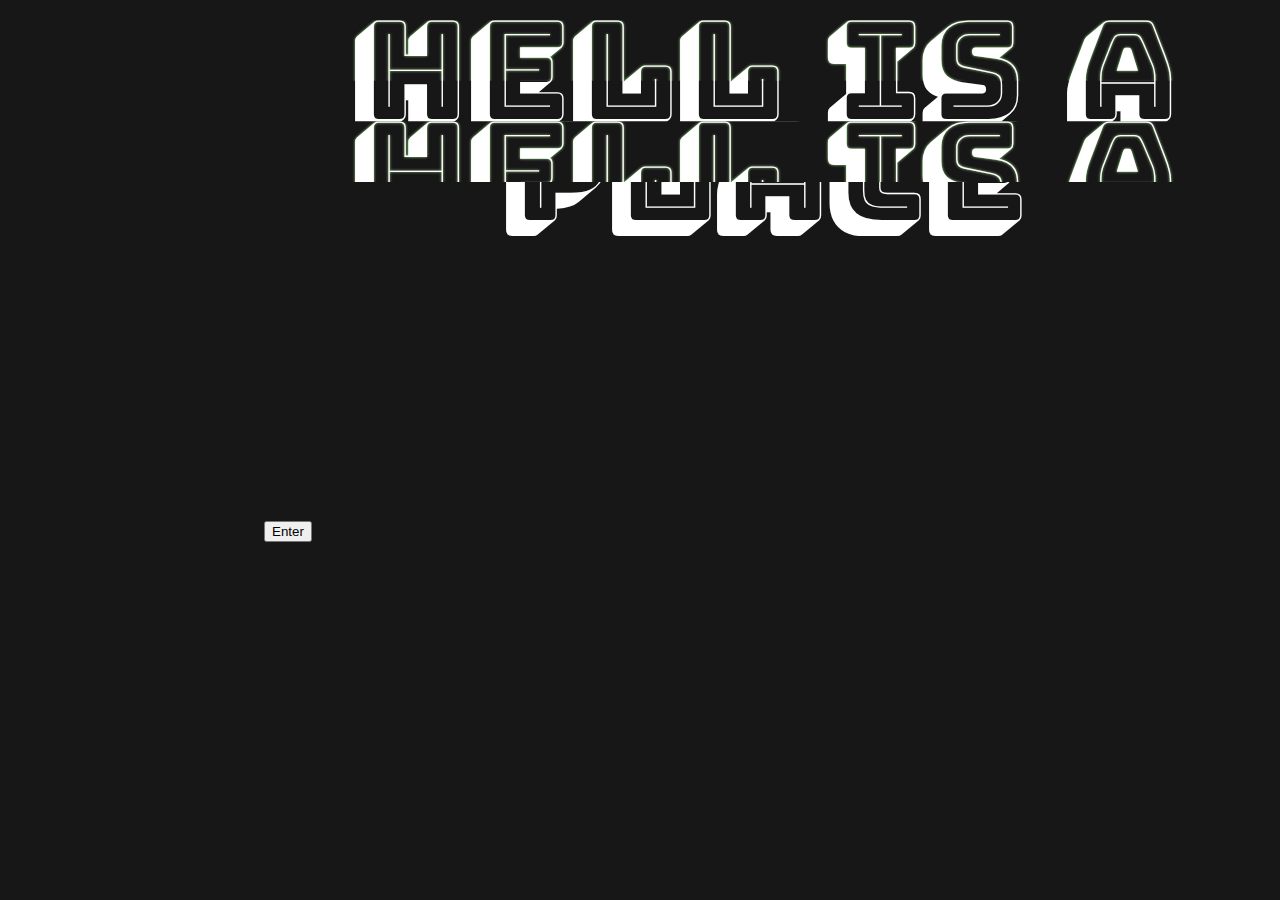
<file: index.html>
<!DOCTYPE HTML>
<html>
	<head>
		<meta charset="utf-8">
		<meta http-equiv="X-UA-Compatible" content="IE=edge">
		<title>Hell Is A Place</title>
        <!-- Link Grid CSS -->
		<link href="css/grid.css" rel="stylesheet" type="text/css">
        <!-- Link Custom Styling -->
        <link href="css/main.css" rel="stylesheet" type="text/css">
	</head>
	<body id="launch">
		<div class="container">
			<div class="row">
				<div class="col-8 col-offset-2">
					<p class="flicker-letters" data-text="Hell is a Place">Hell is a Place</p>
				</div>
			</div>
            <div class="row">
                <div class="col-8 col-offset-2">
					<p><a href="home.html"><button>Enter</button></a></p>
				</div>
            </div>
		</div>
	</body>
</html>
</file>
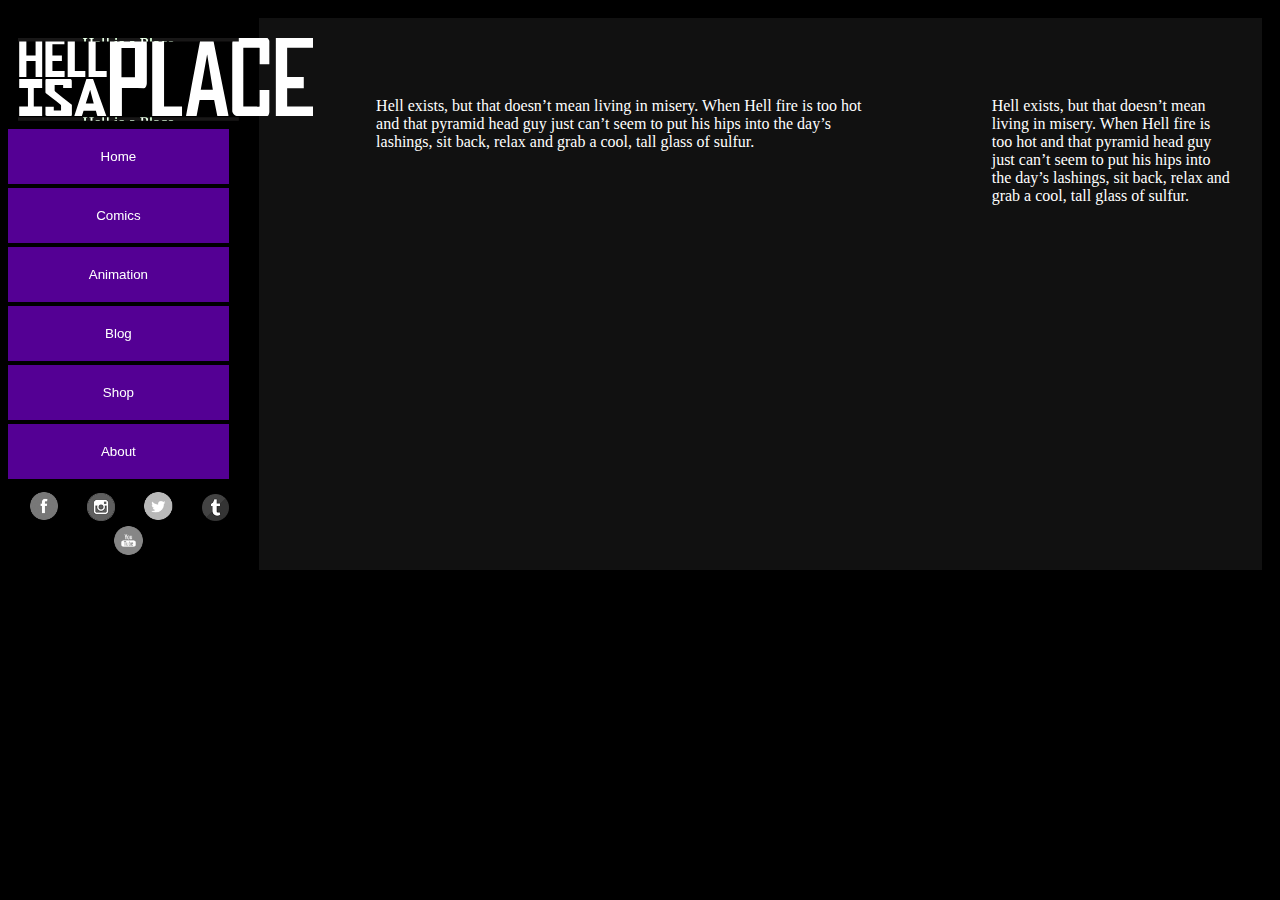
<file: about.html>
<!DOCTYPE HTML>
<html>
	<head>
		<meta charset="utf-8">
		<meta http-equiv="X-UA-Compatible" content="IE=edge">
		<title>Hell Is A Place</title>
        <!-- Link Grid CSS -->
		<link href="css/grid.css" rel="stylesheet" type="text/css">
        <!-- Link Custom Styling -->
        <link href="css/main.css" rel="stylesheet" type="text/css">
	</head>
	<body>
		<div class="container">
			<div class="row">
				<div id="nav" class="col-2">
					<div class="logoRow">
						<p class="flicker-letters" data-text="Hell is a Place"><img src="images/hiap-logo-white.svg"/></p>
					</div>
					<div class="buttonRow">
                        <a href="#"><button class="hvr-forward">Home</button></a>
					</div>
					<div class="buttonRow">
                        <a href="#"><button class="hvr-forward">Comics</button></a>
					</div>					
					<div class="buttonRow">
                        <a href="#"><button class="hvr-forward">Animation</button></a>
					</div>
					<div class="buttonRow">
                        <a href="#"><button class="hvr-forward">Blog</button></a>
					</div>
					<div class="buttonRow">
						<a href="#"><button class="hvr-forward">Shop</button></a>
					</div>
					<div class="buttonRow">
						<a href="#"><button class="hvr-forward">About</button></a>
					</div>
					<div class="socialMediaRow">
						<div class="icon"><img src="images/facebook.png"/></div>
						<div class="icon"><img src="images/instagram.png"/></div>
						<div class="icon"><img src="images/twitter.png"/></div>
						<div class="icon"><img src="images/tumblr.png"/></div>
						<div class="icon"><img src="images/youtube.png"/></div>
					</div>
				</div>
				<div id="main-content" class="col-8">
                    <div class="main-content-inner">
                        <div class="row">
                            <div class="col-7 col-offset-1">
                                Hell exists, but that doesn’t mean living in misery. When Hell fire is too hot and that pyramid head guy just can’t seem to put his hips into the day’s lashings, sit back, relax and grab a cool, tall glass of sulfur.
                            </div>
                             <div class="col-4 col-offset-1">
                                Hell exists, but that doesn’t mean living in misery. When Hell fire is too hot and that pyramid head guy just can’t seem to put his hips into the day’s lashings, sit back, relax and grab a cool, tall glass of sulfur.
                            </div>
                        </div>
                    </div>
				</div>
			</div>
		</div>
	</body>
</html>
</file>
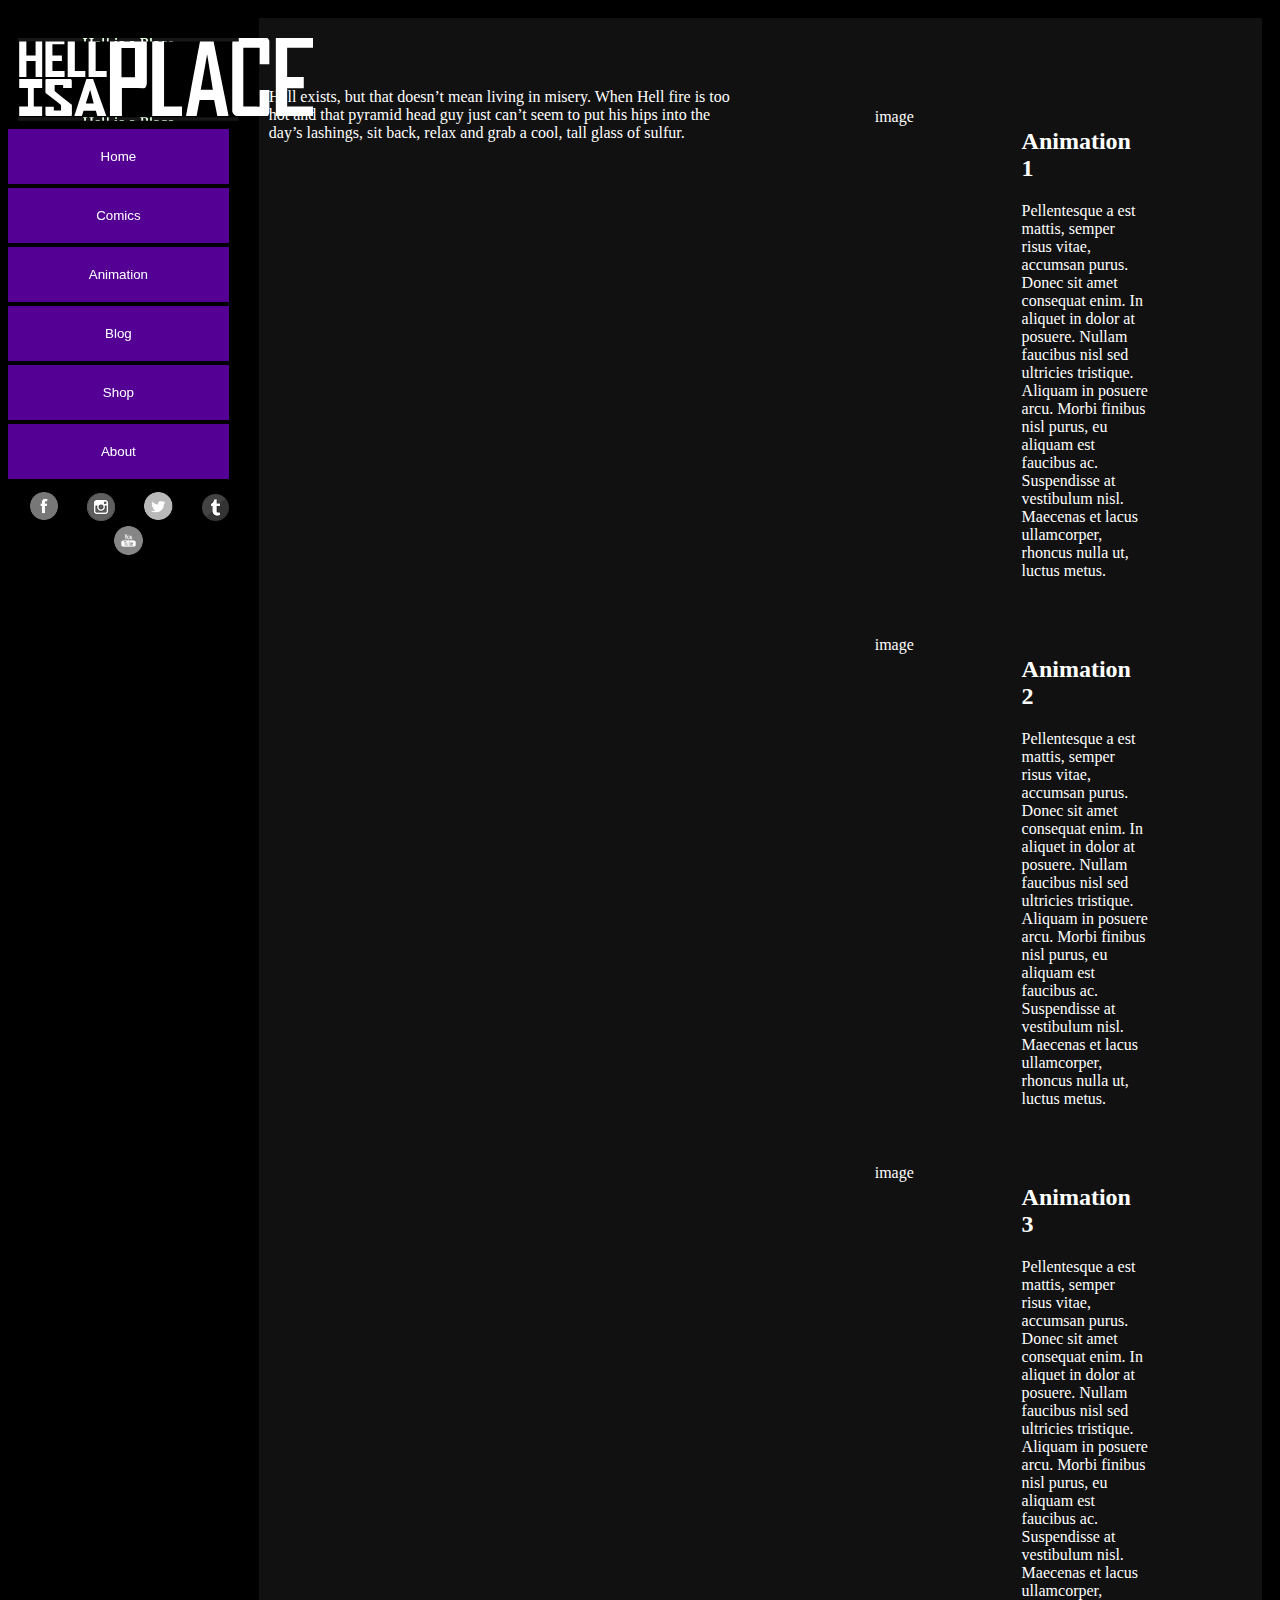
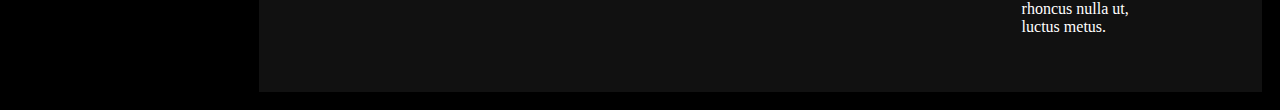
<file: animations.html>
<!DOCTYPE HTML>
<html>
	<head>
		<meta charset="utf-8">
		<meta http-equiv="X-UA-Compatible" content="IE=edge">
		<title>Hell Is A Place</title>
        <!-- Link Grid CSS -->
		<link href="css/grid.css" rel="stylesheet" type="text/css">
        <!-- Link Custom Styling -->
        <link href="css/main.css" rel="stylesheet" type="text/css">
	</head>
	<body>
		<div class="container">
			<div class="row">
				<div id="nav" class="col-2">
					<div class="logoRow">
						<p class="flicker-letters" data-text="Hell is a Place"><img src="images/hiap-logo-white.svg"/></p>
					</div>
					<div class="buttonRow">
                        <a href="#"><button class="hvr-forward">Home</button></a>
					</div>
					<div class="buttonRow">
                        <a href="#"><button class="hvr-forward">Comics</button></a>
					</div>					
					<div class="buttonRow">
                        <a href="#"><button class="hvr-forward">Animation</button></a>
					</div>
					<div class="buttonRow">
                        <a href="#"><button class="hvr-forward">Blog</button></a>
					</div>
					<div class="buttonRow">
						<a href="#"><button class="hvr-forward">Shop</button></a>
					</div>
					<div class="buttonRow">
						<a href="#"><button class="hvr-forward">About</button></a>
					</div>
					<div class="socialMediaRow">
						<div class="icon"><img src="images/facebook.png"/></div>
						<div class="icon"><img src="images/instagram.png"/></div>
						<div class="icon"><img src="images/twitter.png"/></div>
						<div class="icon"><img src="images/tumblr.png"/></div>
						<div class="icon"><img src="images/youtube.png"/></div>
					</div>
				</div>
				<div id="main-content" class="col-12">
                    <div class="main-content-inner">
                        <div class="row">
                            <div class="col-6">
                                Hell exists, but that doesn’t mean living in misery. When Hell fire is too hot and that pyramid head guy just can’t seem to put his hips into the day’s lashings, sit back, relax and grab a cool, tall glass of sulfur.
                            </div>
                             <div class="col-5 col-offset-1">
                                <div class="row">
                                    <div class="col-5">
                                        image
                                    </div>
                                    <div class="col-5">
                                        <h2>Animation 1</h2>
                                        <p>Pellentesque a est mattis, semper risus vitae, accumsan purus. Donec sit amet consequat enim. In aliquet in dolor at posuere. Nullam faucibus nisl sed ultricies tristique. Aliquam in posuere arcu. Morbi finibus nisl purus, eu aliquam est faucibus ac. Suspendisse at vestibulum nisl. Maecenas et lacus ullamcorper, rhoncus nulla ut, luctus metus. </p>
                                    </div>
                                </div>
                                <div class="row">
                                    <div class="col-5">
                                        image
                                    </div>
                                    <div class="col-5">
                                        <h2>Animation 2</h2>
                                        <p>Pellentesque a est mattis, semper risus vitae, accumsan purus. Donec sit amet consequat enim. In aliquet in dolor at posuere. Nullam faucibus nisl sed ultricies tristique. Aliquam in posuere arcu. Morbi finibus nisl purus, eu aliquam est faucibus ac. Suspendisse at vestibulum nisl. Maecenas et lacus ullamcorper, rhoncus nulla ut, luctus metus. </p>
                                    </div>
                                </div>
                                <div class="row">
                                    <div class="col-5">
                                        image
                                    </div>
                                    <div class="col-5">
                                        <h2>Animation 3</h2>
                                        <p>Pellentesque a est mattis, semper risus vitae, accumsan purus. Donec sit amet consequat enim. In aliquet in dolor at posuere. Nullam faucibus nisl sed ultricies tristique. Aliquam in posuere arcu. Morbi finibus nisl purus, eu aliquam est faucibus ac. Suspendisse at vestibulum nisl. Maecenas et lacus ullamcorper, rhoncus nulla ut, luctus metus. </p>
                                    </div>
                                </div>
                            </div>
                        </div>
                    </div>
				</div>
			</div>
		</div>
	</body>
</html>
</file>
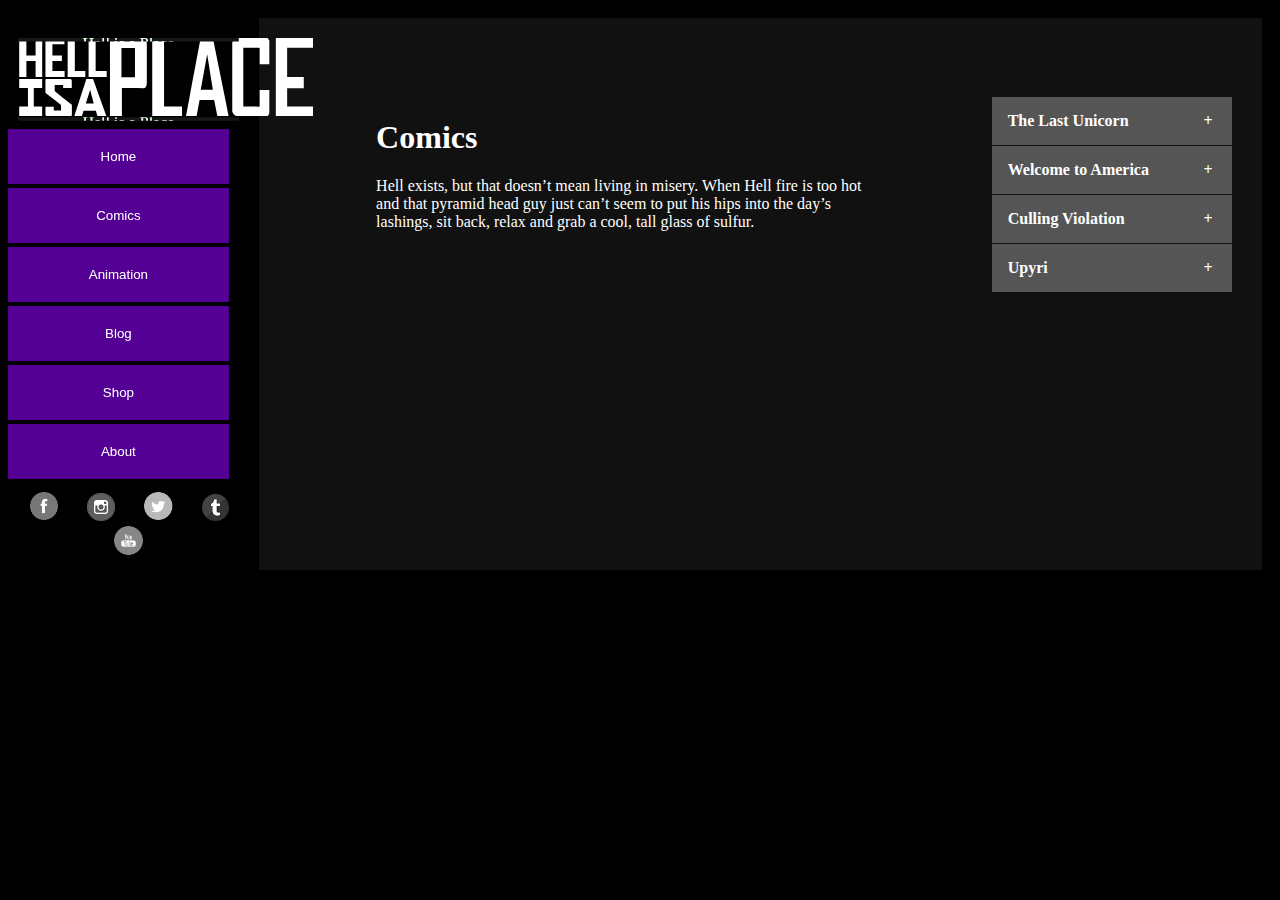
<file: comics.html>
<!DOCTYPE HTML>
<html>
	<head>
		<meta charset="utf-8">
		<meta http-equiv="X-UA-Compatible" content="IE=edge">
		<title>Hell Is A Place</title>
        <!-- Link Grid CSS -->
		<link href="css/grid.css" rel="stylesheet" type="text/css">
        <!-- Link Custom Styling -->
        <link href="css/main.css" rel="stylesheet" type="text/css">
	</head>
	<body>
		<div class="container">
			<div class="row">
				<div id="nav" class="col-2">
					<div class="logoRow">
						<p class="flicker-letters" data-text="Hell is a Place"><img src="images/hiap-logo-white.svg"/></p>
					</div>
					<div class="buttonRow">
                        <a href="#"><button class="hvr-forward">Home</button></a>
					</div>
					<div class="buttonRow">
                        <a href="#"><button class="hvr-forward">Comics</button></a>
					</div>					
					<div class="buttonRow">
                        <a href="#"><button class="hvr-forward">Animation</button></a>
					</div>
					<div class="buttonRow">
                        <a href="#"><button class="hvr-forward">Blog</button></a>
					</div>
					<div class="buttonRow">
						<a href="#"><button class="hvr-forward">Shop</button></a>
					</div>
					<div class="buttonRow">
						<a href="#"><button class="hvr-forward">About</button></a>
					</div>
					<div class="socialMediaRow">
						<div class="icon"><img src="images/facebook.png"/></div>
						<div class="icon"><img src="images/instagram.png"/></div>
						<div class="icon"><img src="images/twitter.png"/></div>
						<div class="icon"><img src="images/tumblr.png"/></div>
						<div class="icon"><img src="images/youtube.png"/></div>
					</div>
				</div>
				<div id="main-content" class="col-8">
                    <div class="main-content-inner">
                        <div class="row">
                            <div class="col-7 col-offset-1">
                                <h1>Comics</h1>
                                Hell exists, but that doesn’t mean living in misery. When Hell fire is too hot and that pyramid head guy just can’t seem to put his hips into the day’s lashings, sit back, relax and grab a cool, tall glass of sulfur.
                            </div>
                             <div id="comics-collection" class="col-4 col-offset-1">
                                <div class="half">
                                    <div class="tab">
                                      <input id="tab-one" type="checkbox" name="tabs">
                                      <label for="tab-one">The Last Unicorn</label>
                                      <div class="tab-content">
                                        <p>Lorem ipsum dolor sit amet, consectetur adipisicing elit. Tenetur, architecto, explicabo perferendis nostrum, maxime impedit atque odit sunt pariatur illo obcaecati soluta molestias iure facere dolorum adipisci eum? Saepe, itaque.</p>
                                      </div>
                                    </div>
                                    <div class="tab">
                                      <input id="tab-two" type="checkbox" name="tabs">
                                      <label for="tab-two">Welcome to America</label>
                                      <div class="tab-content">
                                        <p>Lorem ipsum dolor sit amet, consectetur adipisicing elit. Tenetur, architecto, explicabo perferendis nostrum, maxime impedit atque odit sunt pariatur illo obcaecati soluta molestias iure facere dolorum adipisci eum? Saepe, itaque.</p>
                                      </div>
                                    </div>
                                    <div class="tab">
                                      <input id="tab-three" type="checkbox" name="tabs">
                                      <label for="tab-three">Culling Violation</label>
                                      <div class="tab-content">
                                        <p>Lorem ipsum dolor sit amet, consectetur adipisicing elit. Tenetur, architecto, explicabo perferendis nostrum, maxime impedit atque odit sunt pariatur illo obcaecati soluta molestias iure facere dolorum adipisci eum? Saepe, itaque.</p>
                                      </div>
                                    </div>
                                    <div class="tab">
                                      <input id="tab-four" type="checkbox" name="tabs">
                                      <label for="tab-four">Upyri</label>
                                      <div class="tab-content">
                                        <p>Lorem ipsum dolor sit amet, consectetur adipisicing elit. Tenetur, architecto, explicabo perferendis nostrum, maxime impedit atque odit sunt pariatur illo obcaecati soluta molestias iure facere dolorum adipisci eum? Saepe, itaque.</p>
                                      </div>
                                    </div>
                                </div>
                            </div>
                        </div>
                    </div>
				</div>
			</div>
		</div>
	</body>
</html>
</file>
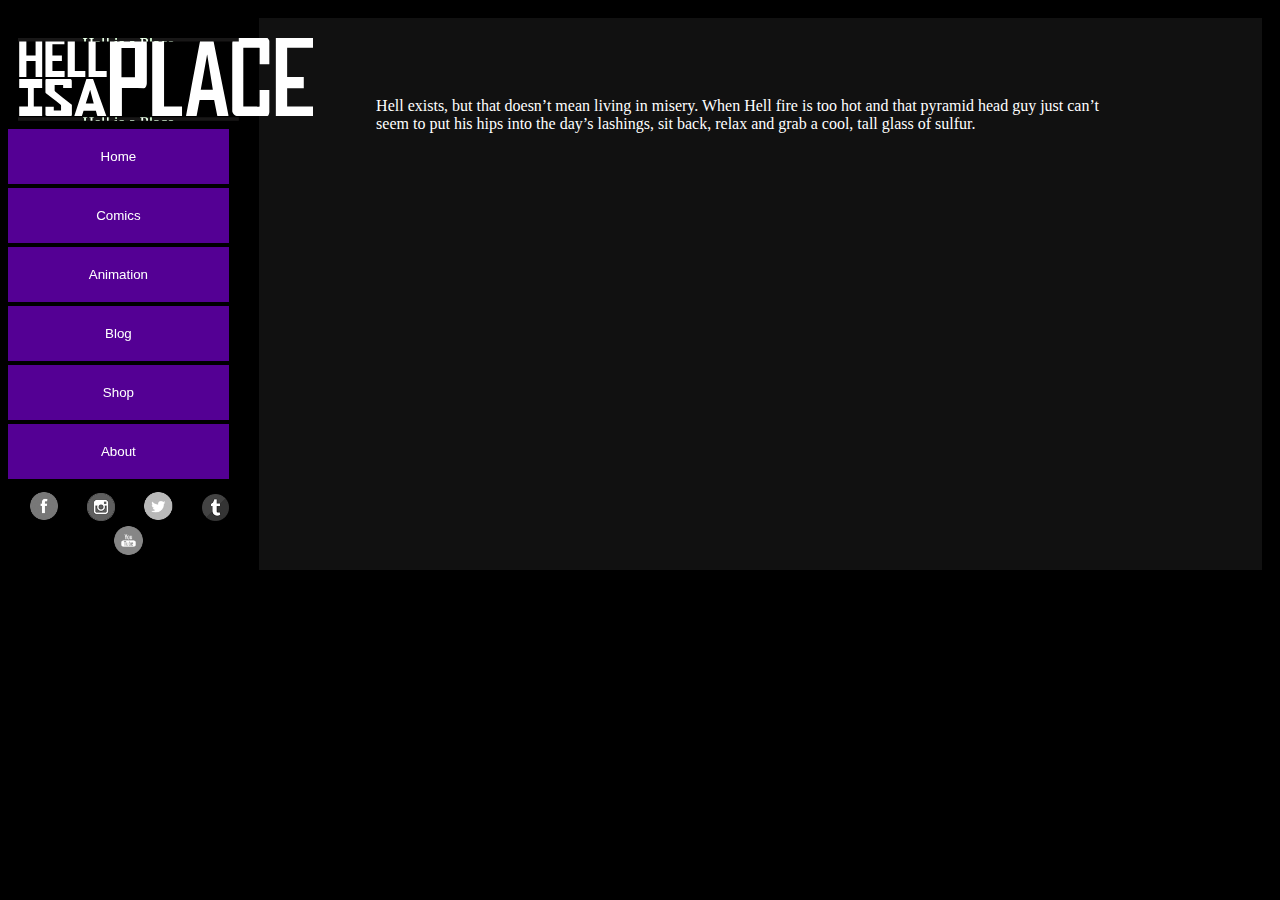
<file: home.html>
<!DOCTYPE HTML>
<html>
	<head>
		<meta charset="utf-8">
		<meta http-equiv="X-UA-Compatible" content="IE=edge">
		<title>Hell Is A Place</title>
        <!-- Link Grid CSS -->
		<link href="css/grid.css" rel="stylesheet" type="text/css">
        <!-- Link Custom Styling -->
        <link href="css/main.css" rel="stylesheet" type="text/css">
	</head>
	<body>
		<div class="container">
			<div class="row">
				<div id="nav" class="col-2">
					<div class="logoRow">
						<p class="flicker-letters" data-text="Hell is a Place"><img src="images/hiap-logo-white.svg"/></p>
					</div>
					<div class="buttonRow">
                        <a href="#"><button class="hvr-forward">Home</button></a>
					</div>
					<div class="buttonRow">
                        <a href="#"><button class="hvr-forward">Comics</button></a>
					</div>					
					<div class="buttonRow">
                        <a href="#"><button class="hvr-forward">Animation</button></a>
					</div>
					<div class="buttonRow">
                        <a href="#"><button class="hvr-forward">Blog</button></a>
					</div>
					<div class="buttonRow">
						<a href="#"><button class="hvr-forward">Shop</button></a>
					</div>
					<div class="buttonRow">
						<a href="#"><button class="hvr-forward">About</button></a>
					</div>
					<div class="socialMediaRow">
						<div class="icon"><img src="images/facebook.png"/></div>
						<div class="icon"><img src="images/instagram.png"/></div>
						<div class="icon"><img src="images/twitter.png"/></div>
						<div class="icon"><img src="images/tumblr.png"/></div>
						<div class="icon"><img src="images/youtube.png"/></div>
					</div>
				</div>
				<div id="main-content" class="col-8">
                    <div class="main-content-inner">
                        <div class="row">
                            <div class="col-8 col-offset-1">
                                Hell exists, but that doesn’t mean living in misery. When Hell fire is too hot and that pyramid head guy just can’t seem to put his hips into the day’s lashings, sit back, relax and grab a cool, tall glass of sulfur.
                            </div>
                        </div>
                    </div>
				</div>
			</div>
		</div>
	</body>
</html>
</file>
<file: css/grid.css>
.row{
	width:100%;
	display:flex;
	padding:10px;
	padding-left: 0px;
}

.col-2{
	padding:10px;
	padding-left: 0px;
	content-align:left;
	width:20%;
}
.col-4 {
    padding:10px;
	width:30%;
}
.col-5 {
    padding:10px;
	width:40%;
}
.col-6 {
	padding:10px;
	width:50%;
}
.col-7 {
	padding:10px;
	width:60%;
}
.col-8{
	padding:10px;
	width:80%;
}

.col-offset-1 {
    margin-left: 10%
}

.col-offset-2 {
    margin-left: 20%
}
.col-offset-3 {
    margin-left: 30%
}
.col-offset-4 {
    margin-left: 40%
}
.col-offset-5 {
    margin-left: 50%
}
.col-offset-6 {
    margin-left: 60%
}
.col-offset-7 {
    margin-left: 70%
}
.col-offset-8 {
    margin-left: 80%
}
.col-offset-9 {
    margin-left: 90%
}

body{
	padding-left: 0px;
}

.buttonRow{
	padding:2px;
	padding-right: 20px;
	padding-left: 0px;
}

.logoRow{
	text-align: center;
	padding:10px;
}

.socialMediaRow{
	min-width: 100%;
	text-align: center;
	padding-top: 10px;
}
</file>
<file: css/main.css>
/* Fonts */
/* Color Variables */
/*Launch*/
@import url("https://fonts.googleapis.com/css?family=Bungee+Shade");
:root {
  --f-size: 15;
  --f-unit: 1vmin;
  --f: calc(var(--f-size) * var(--f-unit));
  --bg: #181717; }

*, *::after, *::before {
  box-sizing: border-box; }

#launch {
  font-family: 'Bungee Shade', cursive;
  font-size: var(--f);
  background-color: var(--bg);
  display: flex;
  min-height: 100vh;
  margin: 0;
  overflow: hidden; }

.flicker-letters {
  flex: 1;
  line-height: .75;
  margin: auto;
  color: #FFFFFF;
  text-align: center;
  transform: scaleX(var(--scale, 1));
  animation: glitch-p 11s infinite alternate; }
  .flicker-letters::before, .flicker-letters::after {
    --top: 0;
    --left: 0;
    --v-height: 30%;
    --n-tenth: calc(var(--f-size) * .1 * var(--top));
    --t-cut: calc(var(--n-tenth) / var(--f-size) * 100%);
    --b-cut: calc(var(--t-cut) + var(--v-height));
    content: attr(data-text);
    position: absolute;
    width: 100%;
    left: 0;
    text-align: center;
    transform: translateX(calc(var(--left) * 100%));
    filter: drop-shadow(0 0 transparent);
    text-shadow: calc(var(--left) * -3em) 0 0.02em lime, calc(var(--left) * -6em) 0 0.02em #ff00e1;
    background-color: var(--bg);
    clip-path: polygon(0% var(--t-cut), 100% var(--t-cut), 100% var(--b-cut), 0% var(--b-cut)); }
  .flicker-letters::before {
    animation: glitch-b 1.7s infinite alternate-reverse; }
  .flicker-letters::after {
    animation: glitch-a 3.1s infinite alternate; }

@keyframes glitch-p {
  17% {
    --scale: .87; }
  31% {
    --scale: 1.1; }
  37% {
    --scale: 1.3; }
  47% {
    --scale: .91; }
  87% {
    --scale: 1; } }
@keyframes glitch-a {
  10%,30%,50%,70%,90% {
    --top: 0;
    --left: 0; }
  0% {
    --v-height: 15%; }
  20% {
    --left: .005; }
  40% {
    --left: .01;
    --v-height: 20%;
    --top: 3; }
  60% {
    --left: .03;
    --v-height: 25%;
    --top: 6; }
  80% {
    --left: .07;
    --v-height: 5%;
    --top: 8; }
  100% {
    --left: .083;
    --v-height: 30%;
    --top: 1; } }
@keyframes glitch-b {
  10%,30%,50%,70%,90% {
    --top: 0;
    --left: 0; }
  0% {
    --v-height: 15%;
    --top: 10; }
  20% {
    --left: -.005; }
  40% {
    --left: -.01;
    --v-height: 17%;
    --top: 3; }
  60% {
    --left: -.03;
    --v-height: 35%;
    --top: 6; }
  80% {
    --left: -.07;
    --v-height: 5%;
    --top: 8; }
  100% {
    --left: -.083;
    --v-height: 30%;
    --top: 1; } }
body {
  background-color: #000000; }

/* NAVIGATION */
#nav {
  /* Hover Effects */
  /* Forward */ }
  #nav button {
    background-color: #540094;
    color: #FFFFFF;
    width: 100%;
    padding: 10px;
    padding-top: 20px;
    padding-bottom: 20px;
    border: none; }
  #nav .hvr-forward {
    display: inline-block;
    vertical-align: middle;
    -webkit-transform: perspective(1px) translateZ(0);
    transform: perspective(1px) translateZ(0);
    box-shadow: 0 0 1px transparent;
    -webkit-transition-duration: 0.3s;
    transition-duration: 0.3s;
    -webkit-transition-property: transform;
    transition-property: transform; }
  #nav .hvr-forward:hover, #nav .hvr-forward:focus, #nav .hvr-forward:active {
    -webkit-transform: translateX(8px);
    transform: translateX(8px); }

/* Main Content */
#main-content {
  color: #fff;
  background-color: #111111; }

.main-content-inner {
  margin-top: 5%; }

/* Social Media */
.icon {
  display: inline-block;
  filter: grayscale(100%); }
  .icon img {
    width: 55%; }

/*Comics Page*/
#comics-collection {
  margin-top: 0; }

/* Comics Page Accordion Styles */
.tab {
  position: relative;
  margin-bottom: 1px;
  width: 100%;
  color: #fff;
  overflow: hidden; }

input {
  position: absolute;
  opacity: 0;
  z-index: -1; }

label {
  position: relative;
  display: block;
  padding: 0 0 0 1em;
  background: #555555;
  font-weight: bold;
  line-height: 3;
  cursor: pointer; }

.tab-content {
  max-height: 0;
  overflow: hidden;
  background: #666666;
  -webkit-transition: max-height .35s;
  -o-transition: max-height .35s;
  transition: max-height .35s; }

.tab-content p {
  margin: 1em; }

/* :checked */
input:checked ~ .tab-content {
  max-height: 10em; }

/* Icon */
label::after {
  position: absolute;
  right: 0;
  top: 0;
  display: block;
  width: 3em;
  height: 3em;
  line-height: 3;
  text-align: center;
  -webkit-transition: all .35s;
  -o-transition: all .35s;
  transition: all .35s; }

input[type=checkbox] + label::after {
  content: "+"; }

input[type=radio] + label::after {
  content: "\25BC"; }

input[type=checkbox]:checked + label::after {
  transform: rotate(315deg); }

input[type=radio]:checked + label::after {
  transform: rotateX(180deg); }

/*# sourceMappingURL=main.css.map */
</file>
